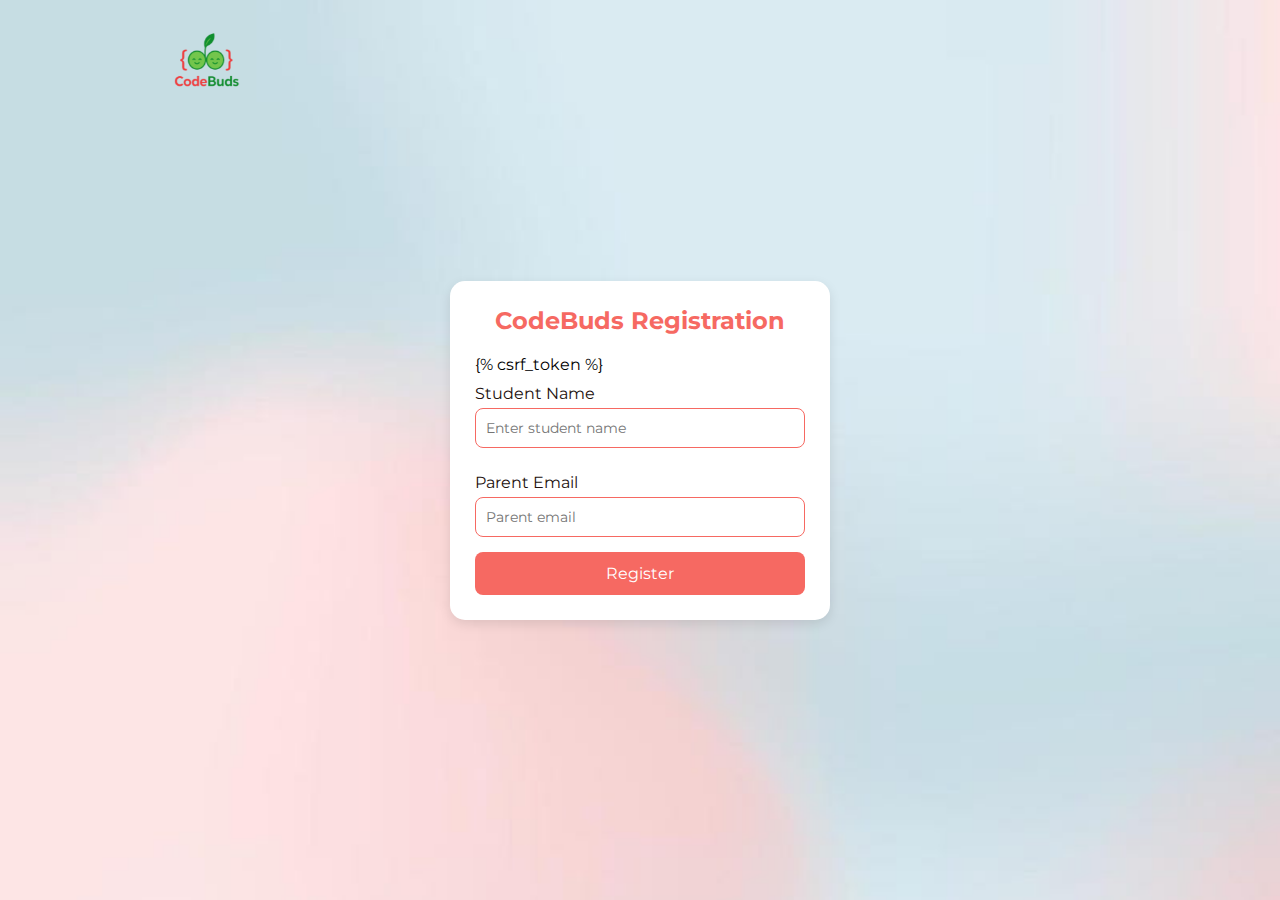
<file: templates/register.html>
<!DOCTYPE html>
<html>
  <head>
    <meta name="viewport" content="width=device-width, initial-scale=1.0">    
    <title>CodeBuds | Coding Classes for Kids</title>
    <!---Cutom CSS link-->
    <link rel="stylesheet" type="text/css" href="../static/css/register.css">

<!---<link rel="stylesheet"
      href="https://unpkg.com/boxicons@latest/css/boxicons.min.css">-->
    <link rel="preconnect" href="https://fonts.googleapis.com">
    <link rel="preconnect" href="https://fonts.gstatic.com" crossorigin>
    <link href="https://fonts.googleapis.com/css2?family=Montserrat:ital,wght@0,100..900;1,100..900&display=swap" rel="stylesheet" > 
    <!---<script src="https://code.iconify.design/3/3.1.0/iconify.min.js"></script>Start Header-->
  </head>
<body>
<!---Start Header-->
<header>
    <a href="#" class="logo">
      <img class="logo" src="../static/images/codebuds-logo.png">
    </a>
</header>
<div class="body">
  <div class="form-container">
    <h2>CodeBuds Registration</h2>
    <form method="POST">
      {% csrf_token %}

      <!-- Student Info -->
      <label for="student_name">Student Name</label>
      <input type="text" id="student_name" name="student_name" placeholder="Enter student name" required>

      <label for="parent_email">Parent Email</label>
      <input type="email" id="parent_email" name="parent_email" placeholder="Parent email" required>

      <!-- Submit -->
      <button type="submit">Register</button>
    </form>
  </div>
</div>
</body>
</html>
</file>
<file: static/css/register.css>
*{
    padding: 0;
    margin: 0;
    box-sizing: border-box;
    font-family: "Montserrat", sans-serif;
    list-style: none;
    text-decoration: none;
    scroll-behavior: smooth;
}
:root{
    --bg-color: #ffffff;
    --text-color: #22100d;
    --second-color: #685f78;
    --main-color: #f66962;
    --big-font: 3.7rem;
    --h2-font:2.5rem;
    --p-font:1.1rem;
}
.logo img{
      width: 80px; /* Set a specific width */
      height: auto; /* Maintain aspect ratio */
     /* margin-left: -51px; */
     max-width: 100%;
    }
header{
    position: fixed;
    width: 100%;
    top:0;
    right:0;
    z-index: 1000;
    display:flex;
    align-items: center;
    justify-content: space-between;
    background: transparent;
    padding: 23px 13%;
    transition: all .40s ease;
}




.body {
      background:url(../images/bg.jpg);
      width: 100%;
      background-size: cover;
      min-height: 100vh;
      display: flex;
      align-items: center;
      justify-content: center;

    }

.form-container {
    background:var(--bg-color);
    padding: 25px;
    border-radius: 15px;
    box-shadow: 0 4px 12px rgba(0,0,0,0.1);
    width: 380px;
    }

h2 {
    text-align: center;
    margin-bottom: 20px;
    color:var(--main-color);
    
}

label {
  display: block;
  margin: 10px 0 5px;
  color:var(--text-color);
  font: var(--p-font);
}

input, select {
  width: 100%;
  padding: 10px;
  margin-bottom: 15px;
  border: 1px solid var(--main-color);
  border-radius: 8px;
  font-size: 14px;
}
select {
      appearance: none; /* remove default arrow */
      -webkit-appearance: none;
      -moz-appearance: none;
      background: #fdfdfd url("data:image/svg+xml;utf8,<svg fill='gray' height='20' width='20' xmlns='http://www.w3.org/2000/svg'><polygon points='0,0 20,0 10,10'/></svg>") no-repeat right 10px center;
      background-size: 12px;
      cursor: pointer;
      color: var(--second-color);
    }

    

select    
option {
  padding: 10px;
  background: white;
  color:var(--second-color);
}

button {
  width: 100%;
  padding: 12px;
  border: none;
  border-radius: 8px;
  background:var(--main-color);
  color: white;
  font:var(--h2-font);
  cursor: pointer;
  transition: background 0.3s ease;
}

button:hover {
  transform: scale(0.95);
}
</file>
